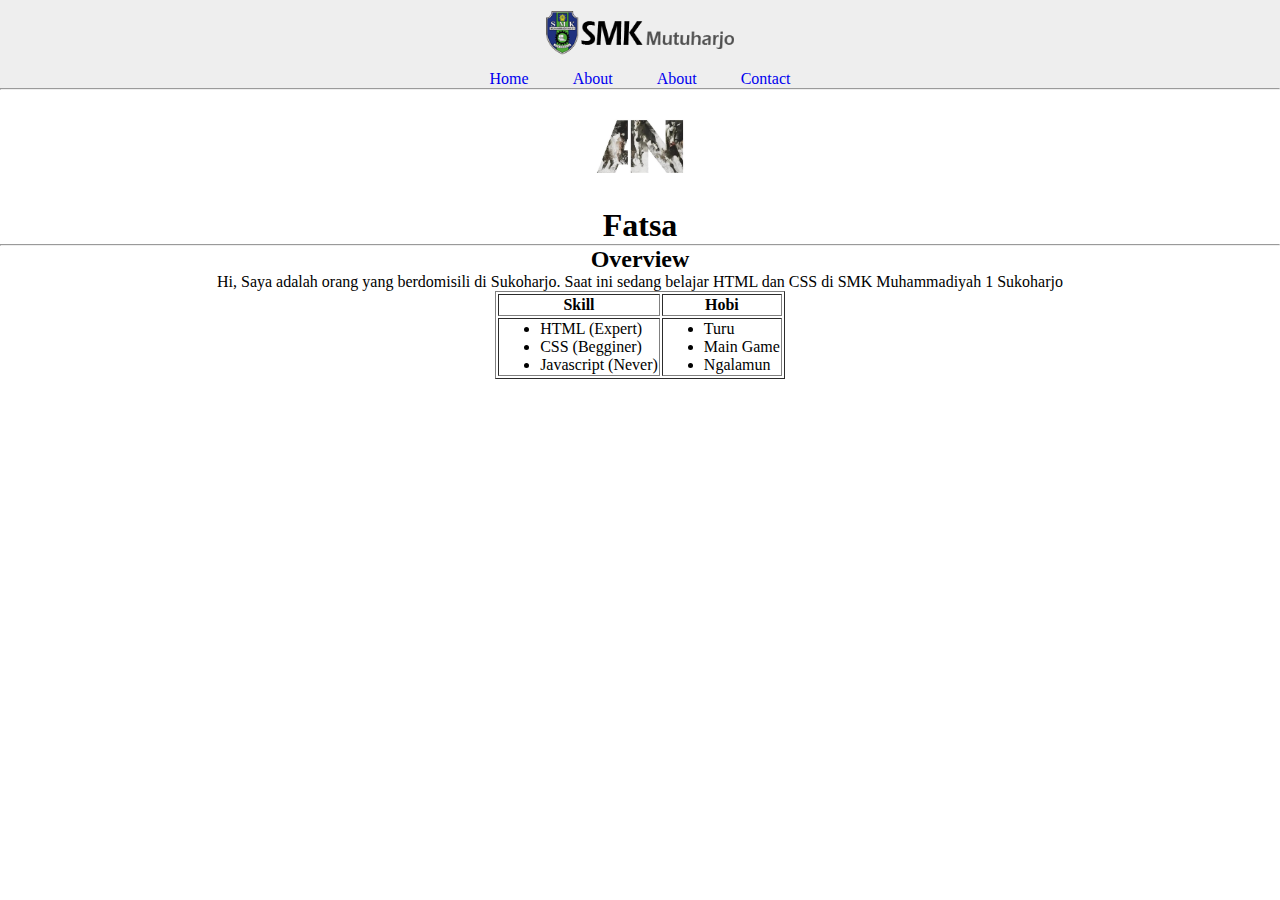
<file: about.html>
<!DOCTYPE html>
<html lang="en">
<head>
    <link rel="stylesheet" href="3.css">
    <meta charset="UTF-8">
    <meta http-equiv="X-UA-Compatible" content="IE=edge">
    <meta name="viewport" content="width=device-width, initial-scale=1.0">
    <title>Fatsa Yahdi | CSS Layout Pertama | About</title>
    <link rel="icon" href="asset/Hehehe.png" type="image/x-icon">
</head>
<body>
    <div class="ctr">
        <div class="header">
            <div class="logo"><img src="asset/LogoSMK.png" alt=""></div>
                <div class="menu">
                    <ul>
                      <li><a href="index.html">Home</a></li>
                      <li><a href="about.html">About</a></li>
                      <li><a href="#">About</a>
                        <ul class="submenu">
                            <li><a href="keahlian.html">Keahlian</a></li>
                            <li><a href="portofolio.html">Portfolio</a></li>
                        </ul>
                    </li>
                    <li><a href="contact.html">Contact</a></li>
                    </ul>
                </div>
                
    </div>
    <hr>
    <div>
        <center>
            <img src="asset/Run.jpg" width="200">
            <h1>Fatsa</h1>
            <hr>
            <h2>Overview</h2>
            <p>Hi, Saya adalah orang yang berdomisili di Sukoharjo. Saat ini sedang belajar HTML dan CSS di SMK Muhammadiyah 1 Sukoharjo</p>
            <table border="1">
                <tr>
                    <th>Skill</th>
                    <th>Hobi</th>
                </tr>
                <tr>
                    <td>
                        <ul>
                            <li>HTML (Expert)</li>
                            <li>CSS (Begginer)</li>
                            <li>Javascript (Never)</li>
                        </ul>
                    </td>
                    <td>
                        <ul>
                            <li>Turu</li>
                            <li>Main Game</li>
                            <li>Ngalamun</li>
                        </ul>
                    </td>
                </tr>
            </table>
        </center>
    </div>
</body>
</html>
</file>
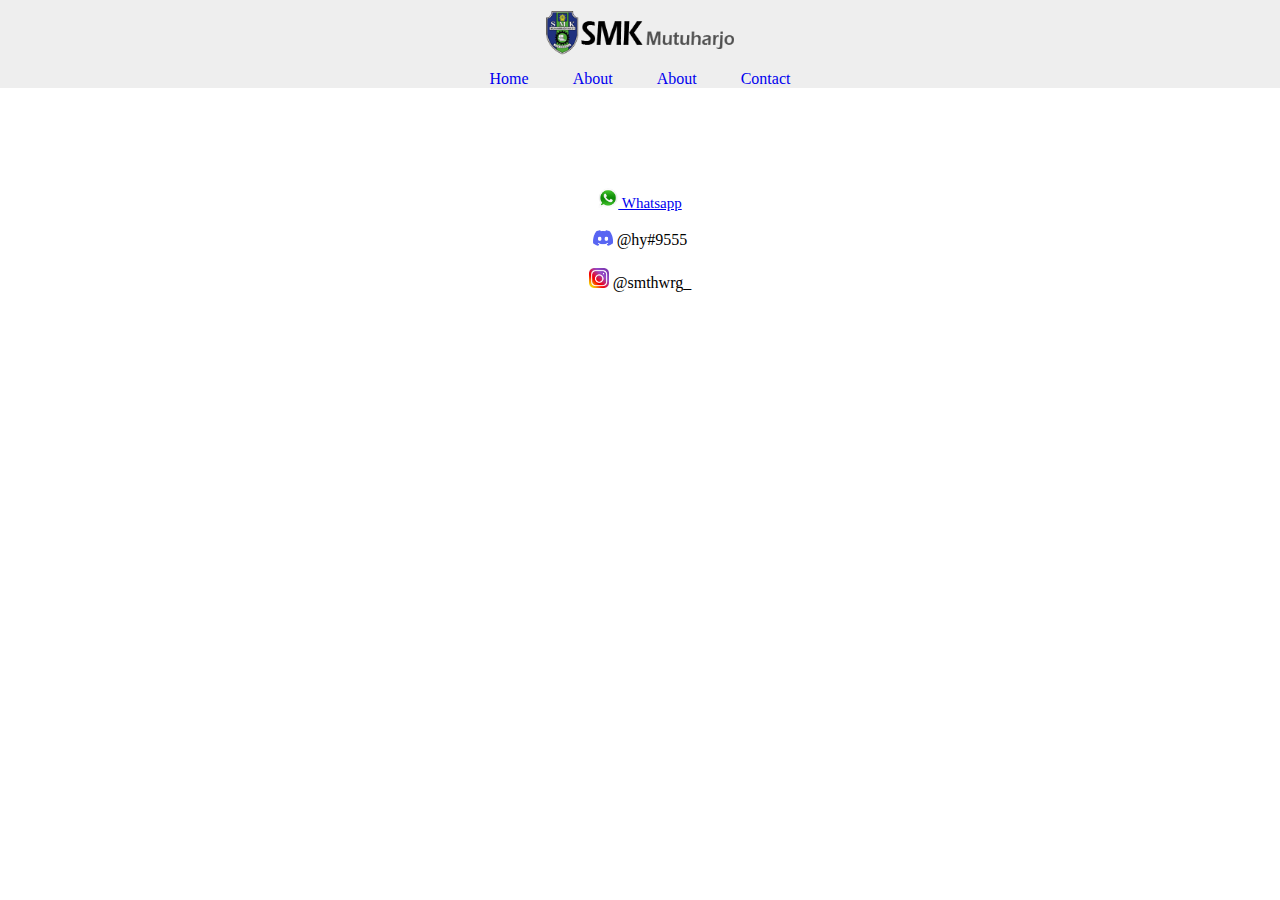
<file: contact.html>
<!DOCTYPE html>
<html lang="en">
<head>
    <link rel="stylesheet" href="3.css">
    <meta charset="UTF-8">
    <meta http-equiv="X-UA-Compatible" content="IE=edge">
    <meta name="viewport" content="width=device-width, initial-scale=1.0">
    <title>Fatsa Yahdi | CSS Layout Pertama | Contact</title>
    <link rel="icon" href="asset/Hehehe.png" type="image/x-icon">
</head>
<body>
    <div class="ctr">
        <div class="header">
            <div class="logo"><img src="asset/LogoSMK.png" alt=""></div>
                <div class="menu">
                    <ul>
                      <li><a href="index.html">Home</a></li>
                      <li><a href="about.html">About</a></li>
                      <li><a href="#">About</a>
                        <ul class="submenu">
                            <li><a href="keahlian.html">Keahlian</a></li>
                            <li><a href="portofolio.html">Portfolio</a></li>
                        </ul>
                    </li>
                    <li><a href="contact.html">Contact</a></li>
                    </ul>
                </div>
                
    </div>
    <section style="text-align: center;">
        <img src="asset/Whatsapp.png" alt="" width="20" style="padding-top: 100px;"><a href="https://wa.me/6282135005392" target="_blank" style="font-size: 15px;"> Whatsapp</a>
        <br><br>
        <img src="asset/Discord.png" alt="" width="20"> @hy#9555
        <br><br>
        <img src="asset/Instagram.png" alt="" width="20"> @smthwrg_
        <br><br>
    </section>
</body>
</html>
</file>
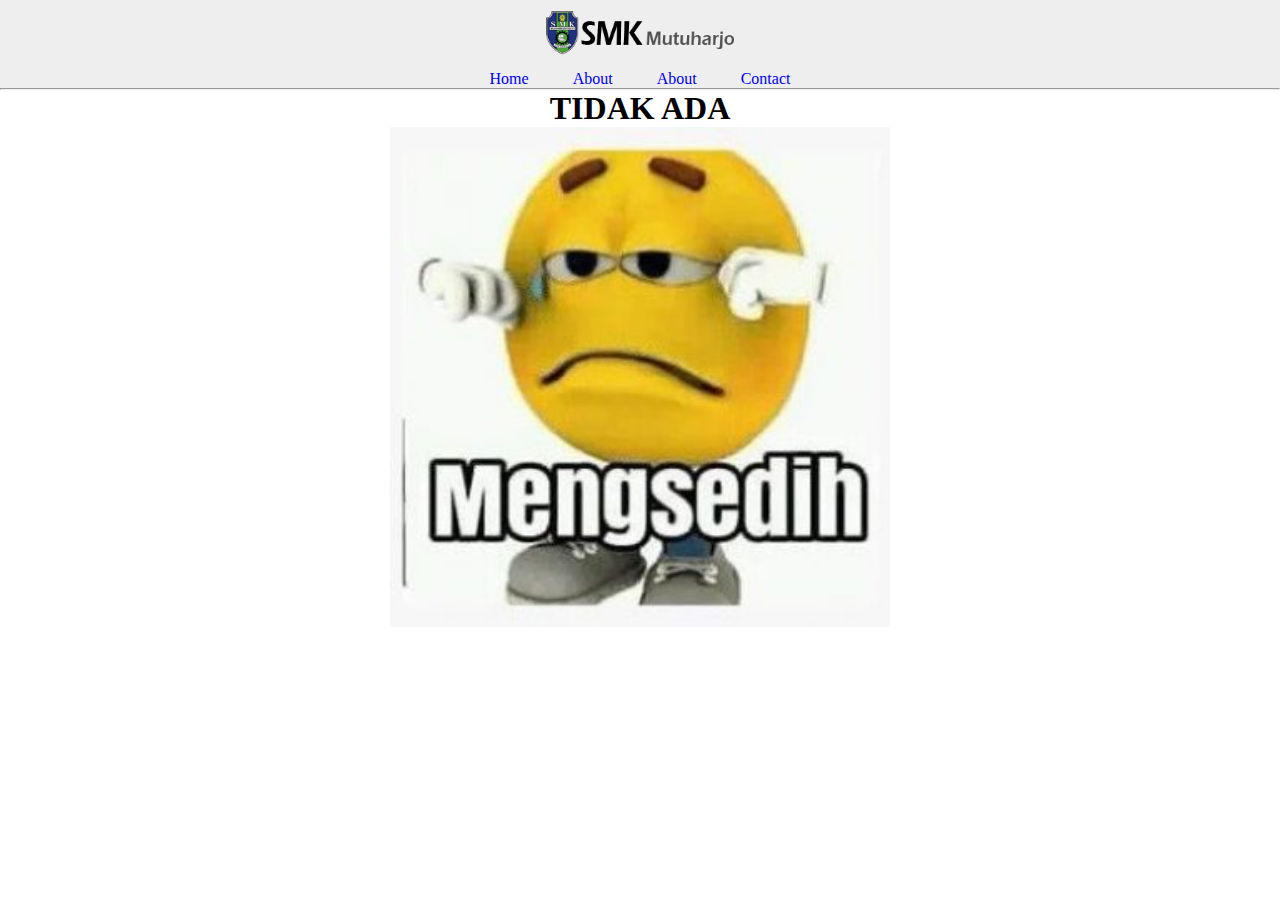
<file: keahlian.html>
<!DOCTYPE html>
<html lang="en">
<head>
    <link rel="stylesheet" href="3.css">
    <meta charset="UTF-8">
    <meta http-equiv="X-UA-Compatible" content="IE=edge">
    <meta name="viewport" content="width=device-width, initial-scale=1.0">
    <title>Fatsa Yahdi | CSS Layout Pertama | Keahlian</title>
    <link rel="icon" href="asset/Hehehe.png" type="image/x-icon">
</head>
<body>
    <div class="ctr">
        <div class="header">
            <div class="logo"><img src="asset/LogoSMK.png" alt=""></div>
                <div class="menu">
                    <ul>
                      <li><a href="index.html">Home</a></li>
                      <li><a href="about.html">About</a></li>
                      <li><a href="#">About</a>
                        <ul class="submenu">
                            <li><a href="keahlian.html">Keahlian</a></li>
                            <li><a href="portofolio.html">Portfolio</a></li>
                        </ul>
                    </li>
                    <li><a href="contact.html">Contact</a></li>
                    </ul>
                </div>
                
    </div>
        <hr>
    <center>
        <h1>TIDAK ADA</h1>
        <img src="asset/Mengsedih.jpg" alt="" width="500">
    </center>
    
</body>
</html>
</file>
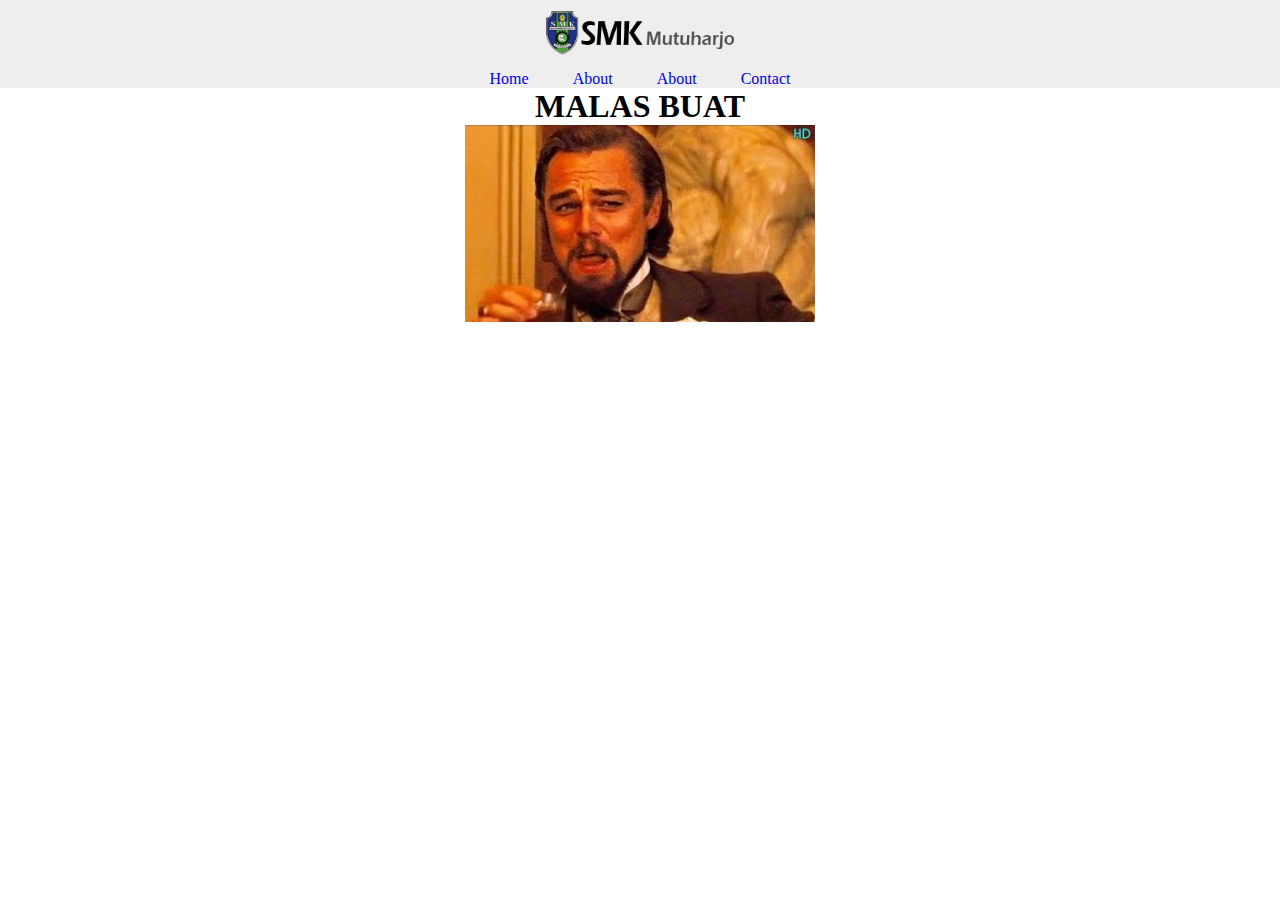
<file: portofolio.html>
<!DOCTYPE html>
<html lang="en">
<head>
    <link rel="stylesheet" href="3.css">
    <meta charset="UTF-8">
    <meta http-equiv="X-UA-Compatible" content="IE=edge">
    <meta name="viewport" content="width=device-width, initial-scale=1.0">
    <title>Fatsa Yahdi | CSS Layout Pertama | Portfolio</title>
    <link rel="icon" href="asset/Hehehe.png" type="image/x-icon">
</head>
<body>
    <div class="ctr">
        <div class="header">
            <div class="logo"><img src="asset/LogoSMK.png" alt=""></div>
                <div class="menu">
                    <ul>
                      <li><a href="index.html">Home</a></li>
                      <li><a href="about.html">About</a></li>
                      <li><a href="#">About</a>
                        <ul class="submenu">
                            <li><a href="keahlian.html">Keahlian</a></li>
                            <li><a href="portofolio.html">Portfolio</a></li>
                        </ul>
                        </li>
                            <li><a href="contact.html">Contact</a></li>
                        </ul>
                        
        </div>
    </div>
    <center>
        <h1>MALAS BUAT</h1>
        <img src="asset/LeonardoDecaprio.jpg" alt="" width="350px">
    </center>
</body>
</html>
</file>
<file: 3.css>
*{
    margin: 0;
}
.ctr{
    width: 100%;
    margin: 0 auto;
}
.header {
    background-color: #eee;
    min-height: 0px;
    text-align: center;
}
.konten {
    background-color: gray;
    min-height: 500px;
    overflow: auto;
    padding-left: 0;
}
.cr {
    background-color: #ccc;
    min-height: 50px;
    padding: 20px;
    text-align: center;
}
.logo img{
    width: 200px;
}
.menu ul {
    padding: 0;
}
.menu ul li {
    display: inline-block;
}
.menu ul li a{
    padding: 10px 20px;
    text-decoration: none;
}
.thumbnail{
    background-color: white;
    text-align: center;
    padding: 5px;
    width: 225px;
    margin: 10px;
    float: left;
}
.thumbnail img{
    width: 100%;
}


ul.submenu{
    background-color: #eee;
    border: 1px solid #ccc;
    text-align: left;
    position: absolute;
    top: 20px;
    left: 0;
    display: none;
}
ul.submenu li {
    display: block;
}
ul.submenu li a {
    display: block;
    padding: 5px 10px;
}
.menu ul li{
    display: inline-block;
    position: relative;
}
.menu ul li:hover ul.submenu  {
    display: block;
    z-index: 1;
}
.jumbotron{
    width: 100%;
    height: 400px;
    box-sizing: border-box;
    text-align: center;
    color: rgb(0, 0, 0);
    background-image: url(/img/GbyeEarth.jpg);
    background-position: center;
    background-size: cover;
    position: relative;
    font-family: 'Courier New', Courier, monospace;
}
.overlay{
    position: absolute;
    top: 0;
    left: 0;
    width: 100%;
    height: 100%;
    background-color: #aaa;
    opacity: 0.4;
}
.jumbotron h2, .jumbotron p {
    top: 40%;
    position: relative;
    text-align: center;
}
.baten{
    border: none;
    outline: none;
    background-color: inherit;
    margin: 0;
}
</file>
